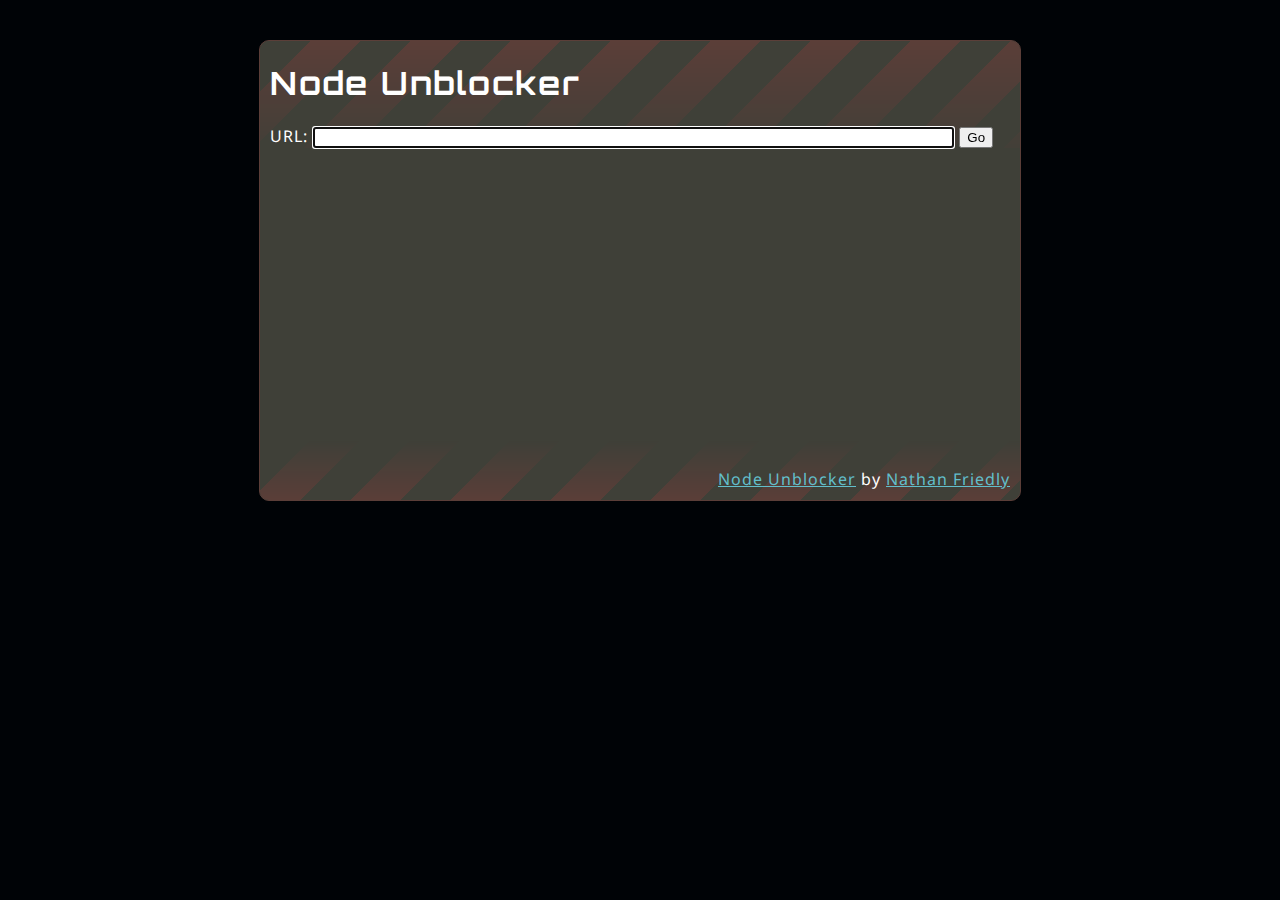
<file: play/3/public/index.html>
<!DOCTYPE html>
<html>
<head>
  <title>about:blank</title>
  <meta name="viewport" content="width=device-width, initial-scale=1">
  <!-- header font -->
  <link href="//fonts.googleapis.com/css?family=Orbitron" rel="stylesheet" type="text/css">
  
  <!-- body font -->
  <link href="//fonts.googleapis.com/css?family=Droid+Sans" rel="stylesheet" type="text/css">
  
  <style type="text/css">
  
    /* fonts */
    body { font-family: 'Droid Sans', arial, serif;  letter-spacing: 1px;}
    h1 { font-family: 'Orbitron', arial, serif; letter-spacing: 2px;}
    h2, h3, h4, h5, h6 { letter-spacing: 2px; font-weight: normal;}
  
    /* colors */
    body { background-color: #000306; color: white;}
    .container { background-color: #3F4038; border-color: #5B3E38}
    a { color: #62BECB; }
    a:hover {color: #82DEEB }

	#error {  border:1px dotted white; background: brown; }
    
    /* stripes and borders */
    
    .main { background-repeat: repeat-x;  background-image: url([data-uri]); }
    .footer { min-height: 60px; background-repeat: repeat-x; background-position: bottom left; background-image: url([data-uri]); }
    .container { border-style: solid; border-width: 1px; border-radius: 10px;  -moz-border-radius: 10px;  -webkit-border-radius: 10px;  overflow:hidden;  /* otherwise the background image appears on top of the curved border */ }
    
    
    /* layout */
    body { text-align: center; }
    .container { width: 760px; margin: 40px auto; text-align: left;  max-width: calc(100% - 10px);}
    
    h2, h3, h4, h5, h6 { margin-bottom: 0;  }
    ul { line-height: 150%; }
    ul, p {  margin-top: 5px; margin-bottom: 0; }
    .main, .footer { padding: 1px 10px 0 10px; }
    
    #error {display: none; padding: 5px 10px; margin: 30px 10px; }
    
    form ul { list-style-type: none; padding-left: 25px;}
    input[type=text] { width: 640px; max-width: calc(100% - 8em) }
    
    .footer { position: relative; clear: both;}
    .footer p { margin:0; position: absolute; bottom: 10px;  right: 10px; padding-left: 10px; }
    
    #google-ad {
        text-align: center;
        margin: 10px auto;
    }
    @media(min-width: 768px) {
        #google-ad {
            margin: 0;
            float:right; 
            margin:4px 2px 2px 20px;
        }
    }
  </style>
</head>
<body>

  <div class="container">
  
    <div class="main">
  
      <h1>Node Unblocker</h1>
      
      <div id="error"></div>

      <form action="no-js" method="get" id="unblocker-form">
        <p>
          URL: 
          <input type="text" id="url" name="url" autofocus="autofocus" />
          <input type="submit" value="Go" />
        </p>

      </form>
      
<div id="google-ad">
<script async src="//pagead2.googlesyndication.com/pagead/js/adsbygoogle.js"></script>
<!-- Nodeunblocker.com -->
<ins class="adsbygoogle"
     style="display:inline-block;width:336px;height:280px"
     data-ad-client="ca-pub-9477050254721722"
     data-ad-slot="3464697570"></ins>
<script>
(adsbygoogle = window.adsbygoogle || []).push({});
</script>
</div>
      
     

	    
    </div>
    
    <div class="footer">
      <p><a href="https://github.com/nfriedly/node-unblocker">Node Unblocker</a> by <a href="http://www.nfriedly.com/" title="Node.js developer and JavaScript Expert">Nathan Friedly</a></p>
    </div>
  
  </div>
	<script>
		function $(id){
			return document.getElementById(id);
		}
		
		$('unblocker-form').onsubmit = function(){
			var url = $('url').value;
			if(url.substr(0,4) != "http"){
				url = "http://" + url;
			}
			window.location = location.protocol + '//' + location.host + '/proxy/' + url;
			return false;
		};
		
		function checkError(){
			var search = window.location.search;
			var start = search.indexOf('error=');
			if(start > -1){
				var stop = search.indexOf('&', start);
				if(stop == -1){ stop = undefined; }
				// +6 for "error="
				var err = search.substr(start+6, stop);
                var $error = $('error');
				$error.innerText = $error.textContent = decodeURIComponent(err);
				$error.style.display = "block";
			}
		}
    
		window.onload = function() { 
			$('url').focus(); 
			checkError(); 
		}
	</script>
  
  
</body>
</html>
</file>
